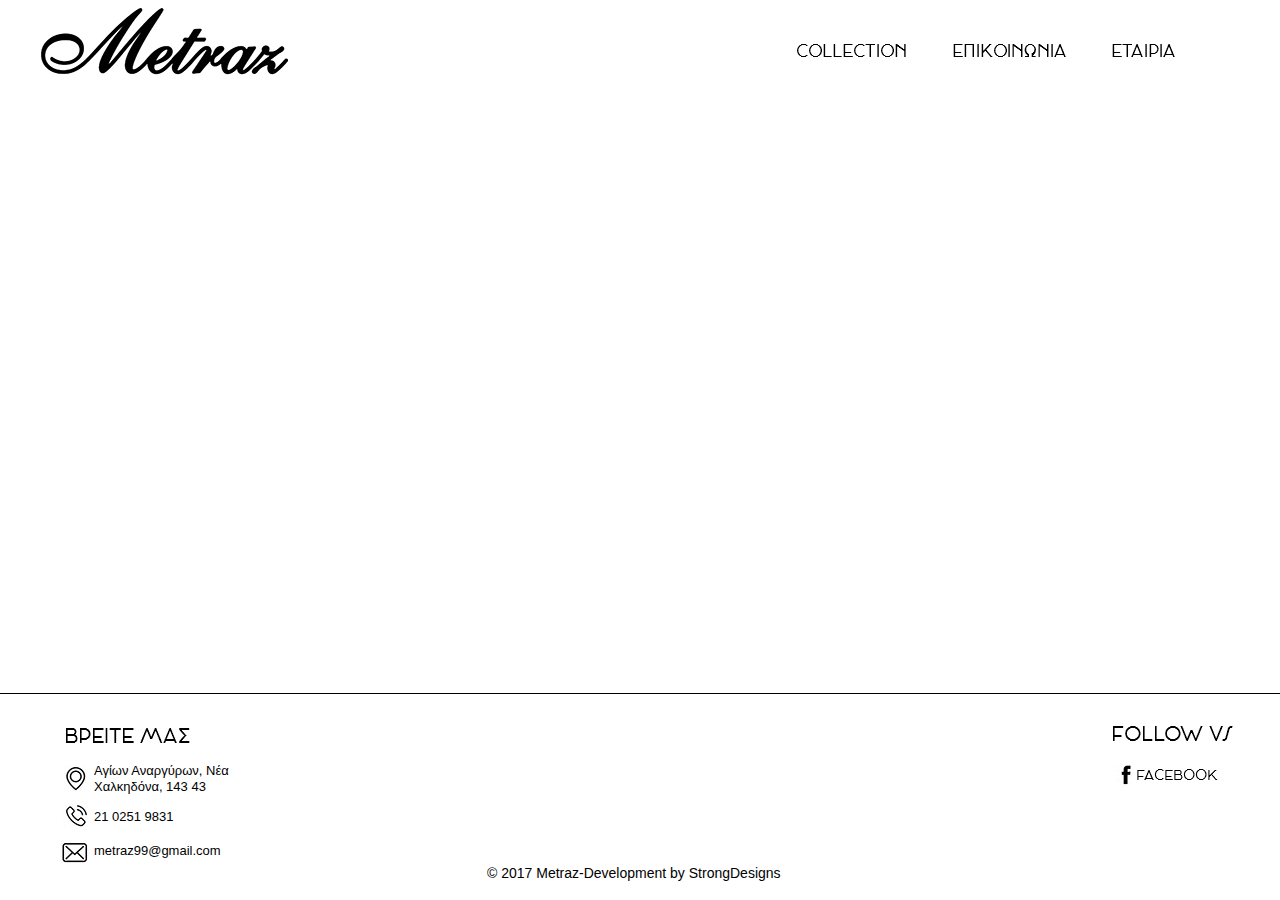
<file: index.html>
<!DOCTYPE html>
<html class="nojs html css_verticalspacer" lang="en-US">
 <head>

  <meta http-equiv="Content-type" content="text/html;charset=UTF-8"/>
  <meta name="generator" content="2017.0.1.363"/>
  
  <script type="text/javascript">
   // Update the 'nojs'/'js' class on the html node
document.documentElement.className = document.documentElement.className.replace(/\bnojs\b/g, 'js');

// Check that all required assets are uploaded and up-to-date
if(typeof Muse == "undefined") window.Muse = {}; window.Muse.assets = {"required":["museutils.js", "museconfig.js", "jquery.watch.js", "require.js", "index.css"], "outOfDate":[]};
</script>
  
  <title>ΑΡΧΙΚΗ | Metraz Fashion</title>
  <!-- CSS -->
  <link rel="stylesheet" type="text/css" href="css/site_global.css?crc=443350757"/>
  <link rel="stylesheet" type="text/css" href="css/master_main.css?crc=4147873749"/>
  <link rel="stylesheet" type="text/css" href="css/index.css?crc=3842622624" id="pagesheet"/>
   </head>
 <body>

  <div class="clearfix" id="page"><!-- column -->
   <div class="position_content" id="page_position_content">
    <div class="clearfix colelem" id="pu373"><!-- group -->
     <div class="browser_width grpelem" id="u373-bw">
      <div id="u373"><!-- simple frame --></div>
     </div>
     <a class="nonblock nontext MuseLinkActive clip_frame grpelem" id="u374" href="index.html"><!-- image --><img class="block" id="u374_img" src="images/logo%20m.png?crc=483810848" alt="" width="250" height="250"/></a>
     <a class="nonblock nontext grpelem" id="u376" href="collection.html"><!-- state-based BG images --><img id="u376_states" alt="COLLECTION" src="images/blank.gif?crc=4208392903"/></a>
     <a class="nonblock nontext grpelem" id="u377" href="%ce%b5%cf%80%ce%b9%ce%ba%ce%bf%ce%b9%ce%bd%cf%89%ce%bd%ce%b9%ce%b1.html"><!-- state-based BG images --><img id="u377_states" alt="ΕΠΙΚΟΙΝΩΝΙΑ" src="images/blank.gif?crc=4208392903"/></a>
     <a class="nonblock nontext grpelem" id="u378" href="%ce%b5%cf%84%ce%b1%ce%b9%cf%81%ce%b9%ce%b1.html"><!-- state-based BG images --><img id="u378_states" alt="ΕΤΑΙΡΙΑ" src="images/blank.gif?crc=4208392903"/></a>
    </div>
    <div class="verticalspacer" data-offset-top="187" data-content-above-spacer="187" data-content-below-spacer="516"></div>
    <div class="browser_width colelem" id="u188-bw">
     <div id="u188"><!-- simple frame --></div>
    </div>
    <div class="clearfix colelem" id="pu143-3"><!-- group -->
     <div class="browser_width grpelem" id="u143-3-bw">
      <div class="clearfix" id="u143-3"><!-- content -->
       <p>&nbsp;</p>
      </div>
     </div>
     <img class="grpelem" id="u146-4" alt="FOLLOW US" width="130" height="24" src="images/u146-4.png?crc=176568147"/><!-- rasterized frame -->
     <a class="nonblock nontext clip_frame grpelem" id="u162" href="https://el-gr.facebook.com/Metraz-571255376272364/"><!-- image --><img class="block" id="u162_img" src="images/facebook.jpg?crc=341024115" alt="" width="20" height="22"/></a>
     <a class="nonblock nontext grpelem" id="u185" href="https://el-gr.facebook.com/Metraz-571255376272364/"><!-- state-based BG images --><img id="u185_states" alt="FACEBOOK" src="images/blank.gif?crc=4208392903"/></a>
     <div class="clearfix grpelem" id="u191-4"><!-- content -->
      <p>© 2017 Metraz-Development by StrongDesigns</p>
     </div>
     <img class="grpelem" id="u199-4" alt="ΒΡΕΙΤΕ ΜΑΣ" width="130" height="24" src="images/u199-4.png?crc=77920214"/><!-- rasterized frame -->
     <div class="clip_frame grpelem" id="u202"><!-- image -->
      <img class="block" id="u202_img" src="images/street.jpg?crc=4068824880" alt="" width="27" height="28"/>
     </div>
     <div class="clearfix grpelem" id="u212-4"><!-- content -->
      <p>Αγίων Αναργύρων, Νέα Χαλκηδόνα, 143 43</p>
     </div>
     <div class="clip_frame grpelem" id="u219"><!-- image -->
      <img class="block" id="u219_img" src="images/tel.jpg?crc=141905217" alt="" width="27" height="27"/>
     </div>
     <div class="clearfix grpelem" id="u229-4"><!-- content -->
      <p>21 0251 9831</p>
     </div>
     <div class="clip_frame clearfix grpelem" id="u232"><!-- image -->
      <img class="position_content" id="u232_img" src="images/message.jpg?crc=432689009" alt="" width="32" height="26"/>
     </div>
     <div class="clearfix grpelem" id="u242-4"><!-- content -->
      <p>metraz99@gmail.com</p>
     </div>
    </div>
   </div>
  </div>
  <div class="preload_images">
   <img class="preload" src="images/u376_states-r.png?crc=3902485434" alt=""/>
   <img class="preload" src="images/u377_states-r.png?crc=385414782" alt=""/>
   <img class="preload" src="images/u378_states-r.png?crc=143638841" alt=""/>
   <img class="preload" src="images/u185_states-r.png?crc=228231358" alt=""/>
  </div>
  <!-- Other scripts -->
  <script type="text/javascript">
   window.Muse.assets.check=function(d){if(!window.Muse.assets.checked){window.Muse.assets.checked=!0;var b={},c=function(a,b){if(window.getComputedStyle){var c=window.getComputedStyle(a,null);return c&&c.getPropertyValue(b)||c&&c[b]||""}if(document.documentElement.currentStyle)return(c=a.currentStyle)&&c[b]||a.style&&a.style[b]||"";return""},a=function(a){if(a.match(/^rgb/))return a=a.replace(/\s+/g,"").match(/([\d\,]+)/gi)[0].split(","),(parseInt(a[0])<<16)+(parseInt(a[1])<<8)+parseInt(a[2]);if(a.match(/^\#/))return parseInt(a.substr(1),
16);return 0},g=function(g){for(var f=document.getElementsByTagName("link"),h=0;h<f.length;h++)if("text/css"==f[h].type){var i=(f[h].href||"").match(/\/?css\/([\w\-]+\.css)\?crc=(\d+)/);if(!i||!i[1]||!i[2])break;b[i[1]]=i[2]}f=document.createElement("div");f.className="version";f.style.cssText="display:none; width:1px; height:1px;";document.getElementsByTagName("body")[0].appendChild(f);for(h=0;h<Muse.assets.required.length;){var i=Muse.assets.required[h],l=i.match(/([\w\-\.]+)\.(\w+)$/),k=l&&l[1]?
l[1]:null,l=l&&l[2]?l[2]:null;switch(l.toLowerCase()){case "css":k=k.replace(/\W/gi,"_").replace(/^([^a-z])/gi,"_$1");f.className+=" "+k;k=a(c(f,"color"));l=a(c(f,"backgroundColor"));k!=0||l!=0?(Muse.assets.required.splice(h,1),"undefined"!=typeof b[i]&&(k!=b[i]>>>24||l!=(b[i]&16777215))&&Muse.assets.outOfDate.push(i)):h++;f.className="version";break;case "js":h++;break;default:throw Error("Unsupported file type: "+l);}}d?d().jquery!="1.8.3"&&Muse.assets.outOfDate.push("jquery-1.8.3.min.js"):Muse.assets.required.push("jquery-1.8.3.min.js");
f.parentNode.removeChild(f);if(Muse.assets.outOfDate.length||Muse.assets.required.length)f="Some files on the server may be missing or incorrect. Clear browser cache and try again. If the problem persists please contact website author.",g&&Muse.assets.outOfDate.length&&(f+="\nOut of date: "+Muse.assets.outOfDate.join(",")),g&&Muse.assets.required.length&&(f+="\nMissing: "+Muse.assets.required.join(",")),alert(f)};location&&location.search&&location.search.match&&location.search.match(/muse_debug/gi)?setTimeout(function(){g(!0)},5E3):g()}};
var muse_init=function(){require.config({baseUrl:""});require(["jquery","museutils","whatinput","jquery.watch"],function(d){var $ = d;$(document).ready(function(){try{
window.Muse.assets.check($);/* body */
Muse.Utils.transformMarkupToFixBrowserProblemsPreInit();/* body */
Muse.Utils.prepHyperlinks(true);/* body */
Muse.Utils.resizeHeight('.browser_width');/* resize height */
Muse.Utils.requestAnimationFrame(function() { $('body').addClass('initialized'); });/* mark body as initialized */
Muse.Utils.fullPage('#page');/* 100% height page */
Muse.Utils.showWidgetsWhenReady();/* body */
Muse.Utils.transformMarkupToFixBrowserProblems();/* body */
}catch(b){if(b&&"function"==typeof b.notify?b.notify():Muse.Assert.fail("Error calling selector function: "+b),false)throw b;}})})};

</script>
  <!-- RequireJS script -->
  <script src="scripts/require.js?crc=4159430777" type="text/javascript" async data-main="scripts/museconfig.js?crc=4179431180" onload="if (requirejs) requirejs.onError = function(requireType, requireModule) { if (requireType && requireType.toString && requireType.toString().indexOf && 0 <= requireType.toString().indexOf('#scripterror')) window.Muse.assets.check(); }" onerror="window.Muse.assets.check();"></script>
   </body>
</html>
</file>
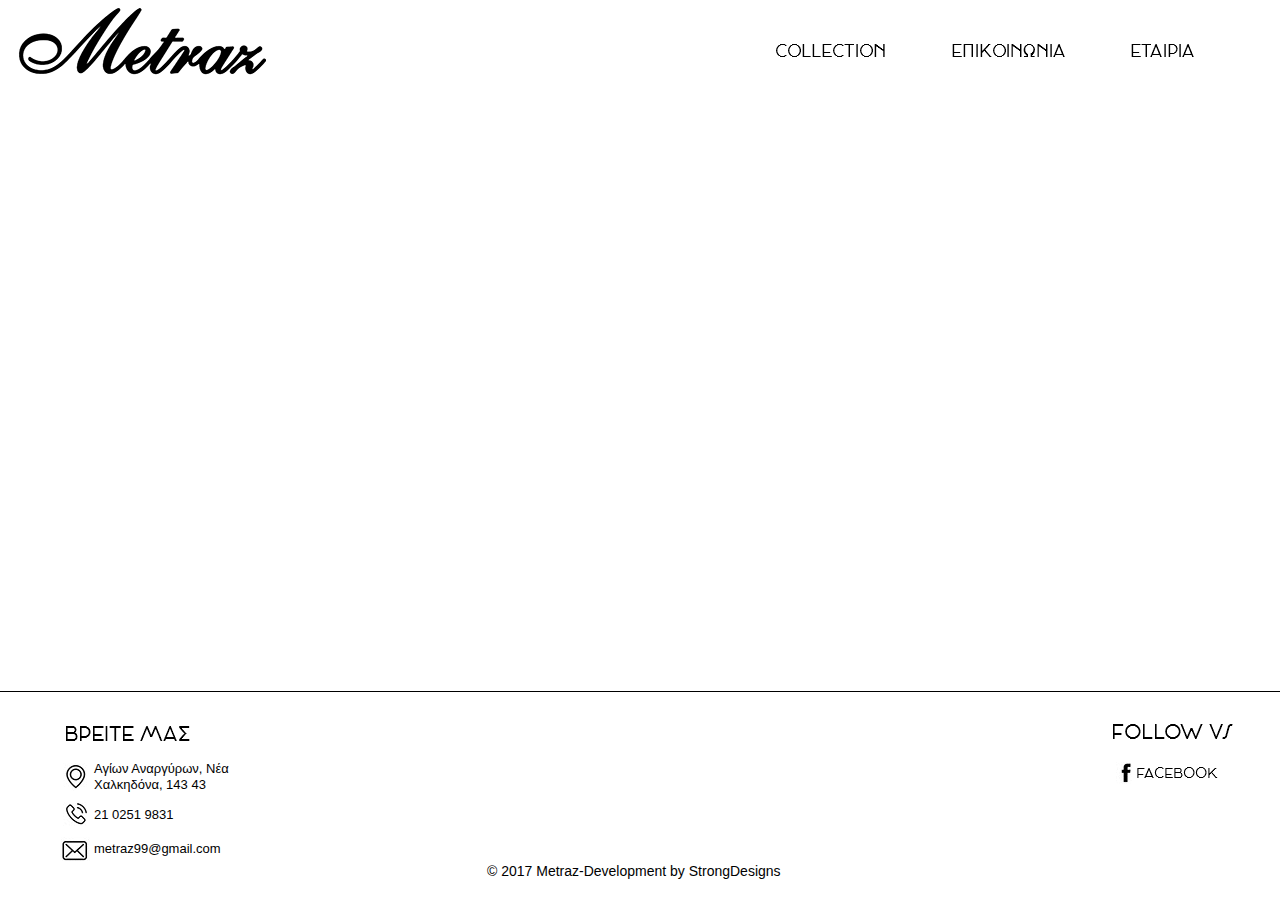
<file: collection.html>
<!DOCTYPE html>
<html class="nojs html css_verticalspacer" lang="en-US">
 <head>

  <meta http-equiv="Content-type" content="text/html;charset=UTF-8"/>
  <meta name="generator" content="2017.0.1.363"/>
  
  <script type="text/javascript">
   // Update the 'nojs'/'js' class on the html node
document.documentElement.className = document.documentElement.className.replace(/\bnojs\b/g, 'js');

// Check that all required assets are uploaded and up-to-date
if(typeof Muse == "undefined") window.Muse = {}; window.Muse.assets = {"required":["museutils.js", "museconfig.js", "jquery.watch.js", "require.js", "collection.css"], "outOfDate":[]};
</script>
  
  <title>COLLECTION | Metraz Fashion</title>
  <!-- CSS -->
  <link rel="stylesheet" type="text/css" href="css/site_global.css?crc=443350757"/>
  <link rel="stylesheet" type="text/css" href="css/master_main.css?crc=4147873749"/>
  <link rel="stylesheet" type="text/css" href="css/master_interior.css?crc=4052704324"/>
  <link rel="stylesheet" type="text/css" href="css/collection.css?crc=385255719" id="pagesheet"/>
   </head>
 <body>

  <div class="clearfix" id="page"><!-- column -->
   <div class="position_content" id="page_position_content">
    <div class="clearfix colelem" id="pu245"><!-- group -->
     <div class="browser_width grpelem" id="u245-bw">
      <div id="u245"><!-- simple frame --></div>
     </div>
     <a class="nonblock nontext clip_frame grpelem" id="u248" href="index.html"><!-- image --><img class="block" id="u248_img" src="images/logo%20m.png?crc=483810848" alt="" width="250" height="250"/></a>
     <a class="nonblock nontext MuseLinkActive grpelem" id="u361" href="collection.html"><!-- state-based BG images --><img id="u361_states" alt="COLLECTION" src="images/blank.gif?crc=4208392903"/></a>
     <a class="nonblock nontext grpelem" id="u364" href="%ce%b5%cf%80%ce%b9%ce%ba%ce%bf%ce%b9%ce%bd%cf%89%ce%bd%ce%b9%ce%b1.html"><!-- state-based BG images --><img id="u364_states" alt="ΕΠΙΚΟΙΝΩΝΙΑ" src="images/blank.gif?crc=4208392903"/></a>
     <a class="nonblock nontext grpelem" id="u370" href="%ce%b5%cf%84%ce%b1%ce%b9%cf%81%ce%b9%ce%b1.html"><!-- state-based BG images --><img id="u370_states" alt="ΕΤΑΙΡΙΑ" src="images/blank.gif?crc=4208392903"/></a>
    </div>
    <div class="verticalspacer" data-offset-top="0" data-content-above-spacer="187" data-content-below-spacer="534"></div>
    <div class="browser_width colelem" id="u188-bw">
     <div id="u188"><!-- simple frame --></div>
    </div>
    <div class="clearfix colelem" id="pu143-3"><!-- group -->
     <div class="browser_width grpelem" id="u143-3-bw">
      <div class="clearfix" id="u143-3"><!-- content -->
       <p>&nbsp;</p>
      </div>
     </div>
     <img class="grpelem" id="u146-4" alt="FOLLOW US" width="130" height="24" src="images/u146-4.png?crc=176568147"/><!-- rasterized frame -->
     <a class="nonblock nontext clip_frame grpelem" id="u162" href="https://el-gr.facebook.com/Metraz-571255376272364/"><!-- image --><img class="block" id="u162_img" src="images/facebook.jpg?crc=341024115" alt="" width="20" height="22"/></a>
     <a class="nonblock nontext grpelem" id="u185" href="https://el-gr.facebook.com/Metraz-571255376272364/"><!-- state-based BG images --><img id="u185_states" alt="FACEBOOK" src="images/blank.gif?crc=4208392903"/></a>
     <div class="clearfix grpelem" id="u191-4"><!-- content -->
      <p>© 2017 Metraz-Development by StrongDesigns</p>
     </div>
     <img class="grpelem" id="u199-4" alt="ΒΡΕΙΤΕ ΜΑΣ" width="130" height="24" src="images/u199-4.png?crc=77920214"/><!-- rasterized frame -->
     <div class="clip_frame grpelem" id="u202"><!-- image -->
      <img class="block" id="u202_img" src="images/street.jpg?crc=4068824880" alt="" width="27" height="28"/>
     </div>
     <div class="clearfix grpelem" id="u212-4"><!-- content -->
      <p>Αγίων Αναργύρων, Νέα Χαλκηδόνα, 143 43</p>
     </div>
     <div class="clip_frame grpelem" id="u219"><!-- image -->
      <img class="block" id="u219_img" src="images/tel.jpg?crc=141905217" alt="" width="27" height="27"/>
     </div>
     <div class="clearfix grpelem" id="u229-4"><!-- content -->
      <p>21 0251 9831</p>
     </div>
     <div class="clip_frame clearfix grpelem" id="u232"><!-- image -->
      <img class="position_content" id="u232_img" src="images/message.jpg?crc=432689009" alt="" width="32" height="26"/>
     </div>
     <div class="clearfix grpelem" id="u242-4"><!-- content -->
      <p>metraz99@gmail.com</p>
     </div>
    </div>
   </div>
  </div>
  <div class="preload_images">
   <img class="preload" src="images/u361_states-r.png?crc=3902485434" alt=""/>
   <img class="preload" src="images/u364_states-r.png?crc=385414782" alt=""/>
   <img class="preload" src="images/u370_states-r.png?crc=143638841" alt=""/>
   <img class="preload" src="images/u185_states-r.png?crc=228231358" alt=""/>
  </div>
  <!-- Other scripts -->
  <script type="text/javascript">
   window.Muse.assets.check=function(d){if(!window.Muse.assets.checked){window.Muse.assets.checked=!0;var b={},c=function(a,b){if(window.getComputedStyle){var c=window.getComputedStyle(a,null);return c&&c.getPropertyValue(b)||c&&c[b]||""}if(document.documentElement.currentStyle)return(c=a.currentStyle)&&c[b]||a.style&&a.style[b]||"";return""},a=function(a){if(a.match(/^rgb/))return a=a.replace(/\s+/g,"").match(/([\d\,]+)/gi)[0].split(","),(parseInt(a[0])<<16)+(parseInt(a[1])<<8)+parseInt(a[2]);if(a.match(/^\#/))return parseInt(a.substr(1),
16);return 0},g=function(g){for(var f=document.getElementsByTagName("link"),h=0;h<f.length;h++)if("text/css"==f[h].type){var i=(f[h].href||"").match(/\/?css\/([\w\-]+\.css)\?crc=(\d+)/);if(!i||!i[1]||!i[2])break;b[i[1]]=i[2]}f=document.createElement("div");f.className="version";f.style.cssText="display:none; width:1px; height:1px;";document.getElementsByTagName("body")[0].appendChild(f);for(h=0;h<Muse.assets.required.length;){var i=Muse.assets.required[h],l=i.match(/([\w\-\.]+)\.(\w+)$/),k=l&&l[1]?
l[1]:null,l=l&&l[2]?l[2]:null;switch(l.toLowerCase()){case "css":k=k.replace(/\W/gi,"_").replace(/^([^a-z])/gi,"_$1");f.className+=" "+k;k=a(c(f,"color"));l=a(c(f,"backgroundColor"));k!=0||l!=0?(Muse.assets.required.splice(h,1),"undefined"!=typeof b[i]&&(k!=b[i]>>>24||l!=(b[i]&16777215))&&Muse.assets.outOfDate.push(i)):h++;f.className="version";break;case "js":h++;break;default:throw Error("Unsupported file type: "+l);}}d?d().jquery!="1.8.3"&&Muse.assets.outOfDate.push("jquery-1.8.3.min.js"):Muse.assets.required.push("jquery-1.8.3.min.js");
f.parentNode.removeChild(f);if(Muse.assets.outOfDate.length||Muse.assets.required.length)f="Some files on the server may be missing or incorrect. Clear browser cache and try again. If the problem persists please contact website author.",g&&Muse.assets.outOfDate.length&&(f+="\nOut of date: "+Muse.assets.outOfDate.join(",")),g&&Muse.assets.required.length&&(f+="\nMissing: "+Muse.assets.required.join(",")),alert(f)};location&&location.search&&location.search.match&&location.search.match(/muse_debug/gi)?setTimeout(function(){g(!0)},5E3):g()}};
var muse_init=function(){require.config({baseUrl:""});require(["jquery","museutils","whatinput","jquery.watch"],function(d){var $ = d;$(document).ready(function(){try{
window.Muse.assets.check($);/* body */
Muse.Utils.transformMarkupToFixBrowserProblemsPreInit();/* body */
Muse.Utils.prepHyperlinks(true);/* body */
Muse.Utils.resizeHeight('.browser_width');/* resize height */
Muse.Utils.requestAnimationFrame(function() { $('body').addClass('initialized'); });/* mark body as initialized */
Muse.Utils.fullPage('#page');/* 100% height page */
Muse.Utils.showWidgetsWhenReady();/* body */
Muse.Utils.transformMarkupToFixBrowserProblems();/* body */
}catch(b){if(b&&"function"==typeof b.notify?b.notify():Muse.Assert.fail("Error calling selector function: "+b),false)throw b;}})})};

</script>
  <!-- RequireJS script -->
  <script src="scripts/require.js?crc=4159430777" type="text/javascript" async data-main="scripts/museconfig.js?crc=4179431180" onload="if (requirejs) requirejs.onError = function(requireType, requireModule) { if (requireType && requireType.toString && requireType.toString().indexOf && 0 <= requireType.toString().indexOf('#scripterror')) window.Muse.assets.check(); }" onerror="window.Muse.assets.check();"></script>
   </body>
</html>
</file>
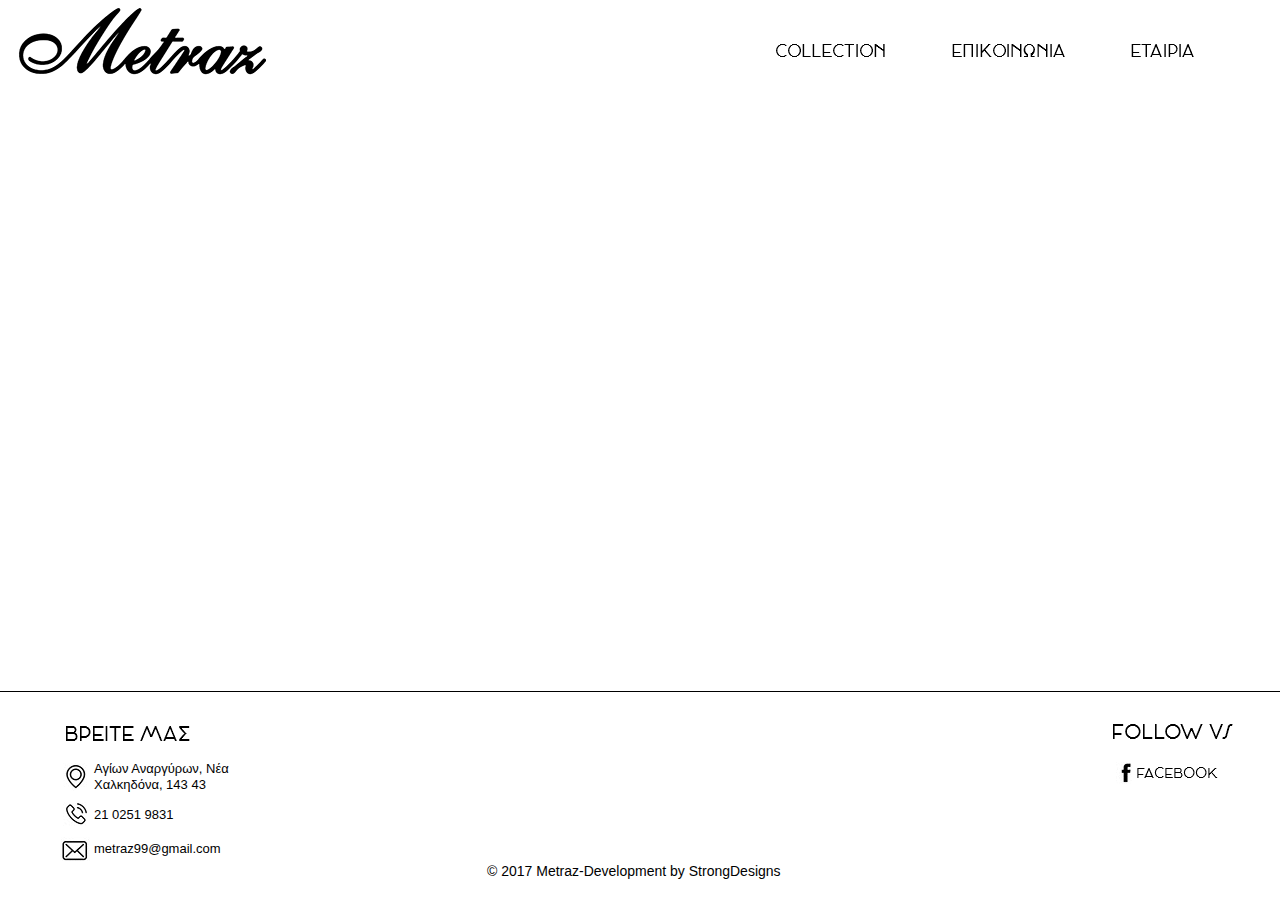
<file: επικοινωνια.html>
<!DOCTYPE html>
<html class="nojs html css_verticalspacer" lang="en-US">
 <head>

  <meta http-equiv="Content-type" content="text/html;charset=UTF-8"/>
  <meta name="generator" content="2017.0.1.363"/>
  
  <script type="text/javascript">
   // Update the 'nojs'/'js' class on the html node
document.documentElement.className = document.documentElement.className.replace(/\bnojs\b/g, 'js');

// Check that all required assets are uploaded and up-to-date
if(typeof Muse == "undefined") window.Muse = {}; window.Muse.assets = {"required":["museutils.js", "museconfig.js", "jquery.watch.js", "require.js", "___________.css"], "outOfDate":[]};
</script>
  
  <title>ΕΠΙΚΟΙΝΩΝΙΑ | Metraz Fashion</title>
  <!-- CSS -->
  <link rel="stylesheet" type="text/css" href="css/site_global.css?crc=443350757"/>
  <link rel="stylesheet" type="text/css" href="css/master_main.css?crc=4147873749"/>
  <link rel="stylesheet" type="text/css" href="css/master_interior.css?crc=4052704324"/>
  <link rel="stylesheet" type="text/css" href="css/___________.css?crc=385255719" id="pagesheet"/>
   </head>
 <body>

  <div class="clearfix" id="page"><!-- column -->
   <div class="position_content" id="page_position_content">
    <div class="clearfix colelem" id="pu245"><!-- group -->
     <div class="browser_width grpelem" id="u245-bw">
      <div id="u245"><!-- simple frame --></div>
     </div>
     <a class="nonblock nontext clip_frame grpelem" id="u248" href="index.html"><!-- image --><img class="block" id="u248_img" src="images/logo%20m.png?crc=483810848" alt="" width="250" height="250"/></a>
     <a class="nonblock nontext grpelem" id="u361" href="collection.html"><!-- state-based BG images --><img id="u361_states" alt="COLLECTION" src="images/blank.gif?crc=4208392903"/></a>
     <a class="nonblock nontext MuseLinkActive grpelem" id="u364" href="%ce%b5%cf%80%ce%b9%ce%ba%ce%bf%ce%b9%ce%bd%cf%89%ce%bd%ce%b9%ce%b1.html"><!-- state-based BG images --><img id="u364_states" alt="ΕΠΙΚΟΙΝΩΝΙΑ" src="images/blank.gif?crc=4208392903"/></a>
     <a class="nonblock nontext grpelem" id="u370" href="%ce%b5%cf%84%ce%b1%ce%b9%cf%81%ce%b9%ce%b1.html"><!-- state-based BG images --><img id="u370_states" alt="ΕΤΑΙΡΙΑ" src="images/blank.gif?crc=4208392903"/></a>
    </div>
    <div class="verticalspacer" data-offset-top="0" data-content-above-spacer="187" data-content-below-spacer="534"></div>
    <div class="browser_width colelem" id="u188-bw">
     <div id="u188"><!-- simple frame --></div>
    </div>
    <div class="clearfix colelem" id="pu143-3"><!-- group -->
     <div class="browser_width grpelem" id="u143-3-bw">
      <div class="clearfix" id="u143-3"><!-- content -->
       <p>&nbsp;</p>
      </div>
     </div>
     <img class="grpelem" id="u146-4" alt="FOLLOW US" width="130" height="24" src="images/u146-4.png?crc=176568147"/><!-- rasterized frame -->
     <a class="nonblock nontext clip_frame grpelem" id="u162" href="https://el-gr.facebook.com/Metraz-571255376272364/"><!-- image --><img class="block" id="u162_img" src="images/facebook.jpg?crc=341024115" alt="" width="20" height="22"/></a>
     <a class="nonblock nontext grpelem" id="u185" href="https://el-gr.facebook.com/Metraz-571255376272364/"><!-- state-based BG images --><img id="u185_states" alt="FACEBOOK" src="images/blank.gif?crc=4208392903"/></a>
     <div class="clearfix grpelem" id="u191-4"><!-- content -->
      <p>© 2017 Metraz-Development by StrongDesigns</p>
     </div>
     <img class="grpelem" id="u199-4" alt="ΒΡΕΙΤΕ ΜΑΣ" width="130" height="24" src="images/u199-4.png?crc=77920214"/><!-- rasterized frame -->
     <div class="clip_frame grpelem" id="u202"><!-- image -->
      <img class="block" id="u202_img" src="images/street.jpg?crc=4068824880" alt="" width="27" height="28"/>
     </div>
     <div class="clearfix grpelem" id="u212-4"><!-- content -->
      <p>Αγίων Αναργύρων, Νέα Χαλκηδόνα, 143 43</p>
     </div>
     <div class="clip_frame grpelem" id="u219"><!-- image -->
      <img class="block" id="u219_img" src="images/tel.jpg?crc=141905217" alt="" width="27" height="27"/>
     </div>
     <div class="clearfix grpelem" id="u229-4"><!-- content -->
      <p>21 0251 9831</p>
     </div>
     <div class="clip_frame clearfix grpelem" id="u232"><!-- image -->
      <img class="position_content" id="u232_img" src="images/message.jpg?crc=432689009" alt="" width="32" height="26"/>
     </div>
     <div class="clearfix grpelem" id="u242-4"><!-- content -->
      <p>metraz99@gmail.com</p>
     </div>
    </div>
   </div>
  </div>
  <div class="preload_images">
   <img class="preload" src="images/u361_states-r.png?crc=3902485434" alt=""/>
   <img class="preload" src="images/u364_states-r.png?crc=385414782" alt=""/>
   <img class="preload" src="images/u370_states-r.png?crc=143638841" alt=""/>
   <img class="preload" src="images/u185_states-r.png?crc=228231358" alt=""/>
  </div>
  <!-- Other scripts -->
  <script type="text/javascript">
   window.Muse.assets.check=function(d){if(!window.Muse.assets.checked){window.Muse.assets.checked=!0;var b={},c=function(a,b){if(window.getComputedStyle){var c=window.getComputedStyle(a,null);return c&&c.getPropertyValue(b)||c&&c[b]||""}if(document.documentElement.currentStyle)return(c=a.currentStyle)&&c[b]||a.style&&a.style[b]||"";return""},a=function(a){if(a.match(/^rgb/))return a=a.replace(/\s+/g,"").match(/([\d\,]+)/gi)[0].split(","),(parseInt(a[0])<<16)+(parseInt(a[1])<<8)+parseInt(a[2]);if(a.match(/^\#/))return parseInt(a.substr(1),
16);return 0},g=function(g){for(var f=document.getElementsByTagName("link"),h=0;h<f.length;h++)if("text/css"==f[h].type){var i=(f[h].href||"").match(/\/?css\/([\w\-]+\.css)\?crc=(\d+)/);if(!i||!i[1]||!i[2])break;b[i[1]]=i[2]}f=document.createElement("div");f.className="version";f.style.cssText="display:none; width:1px; height:1px;";document.getElementsByTagName("body")[0].appendChild(f);for(h=0;h<Muse.assets.required.length;){var i=Muse.assets.required[h],l=i.match(/([\w\-\.]+)\.(\w+)$/),k=l&&l[1]?
l[1]:null,l=l&&l[2]?l[2]:null;switch(l.toLowerCase()){case "css":k=k.replace(/\W/gi,"_").replace(/^([^a-z])/gi,"_$1");f.className+=" "+k;k=a(c(f,"color"));l=a(c(f,"backgroundColor"));k!=0||l!=0?(Muse.assets.required.splice(h,1),"undefined"!=typeof b[i]&&(k!=b[i]>>>24||l!=(b[i]&16777215))&&Muse.assets.outOfDate.push(i)):h++;f.className="version";break;case "js":h++;break;default:throw Error("Unsupported file type: "+l);}}d?d().jquery!="1.8.3"&&Muse.assets.outOfDate.push("jquery-1.8.3.min.js"):Muse.assets.required.push("jquery-1.8.3.min.js");
f.parentNode.removeChild(f);if(Muse.assets.outOfDate.length||Muse.assets.required.length)f="Some files on the server may be missing or incorrect. Clear browser cache and try again. If the problem persists please contact website author.",g&&Muse.assets.outOfDate.length&&(f+="\nOut of date: "+Muse.assets.outOfDate.join(",")),g&&Muse.assets.required.length&&(f+="\nMissing: "+Muse.assets.required.join(",")),alert(f)};location&&location.search&&location.search.match&&location.search.match(/muse_debug/gi)?setTimeout(function(){g(!0)},5E3):g()}};
var muse_init=function(){require.config({baseUrl:""});require(["jquery","museutils","whatinput","jquery.watch"],function(d){var $ = d;$(document).ready(function(){try{
window.Muse.assets.check($);/* body */
Muse.Utils.transformMarkupToFixBrowserProblemsPreInit();/* body */
Muse.Utils.prepHyperlinks(true);/* body */
Muse.Utils.resizeHeight('.browser_width');/* resize height */
Muse.Utils.requestAnimationFrame(function() { $('body').addClass('initialized'); });/* mark body as initialized */
Muse.Utils.fullPage('#page');/* 100% height page */
Muse.Utils.showWidgetsWhenReady();/* body */
Muse.Utils.transformMarkupToFixBrowserProblems();/* body */
}catch(b){if(b&&"function"==typeof b.notify?b.notify():Muse.Assert.fail("Error calling selector function: "+b),false)throw b;}})})};

</script>
  <!-- RequireJS script -->
  <script src="scripts/require.js?crc=4159430777" type="text/javascript" async data-main="scripts/museconfig.js?crc=4179431180" onload="if (requirejs) requirejs.onError = function(requireType, requireModule) { if (requireType && requireType.toString && requireType.toString().indexOf && 0 <= requireType.toString().indexOf('#scripterror')) window.Muse.assets.check(); }" onerror="window.Muse.assets.check();"></script>
   </body>
</html>
</file>
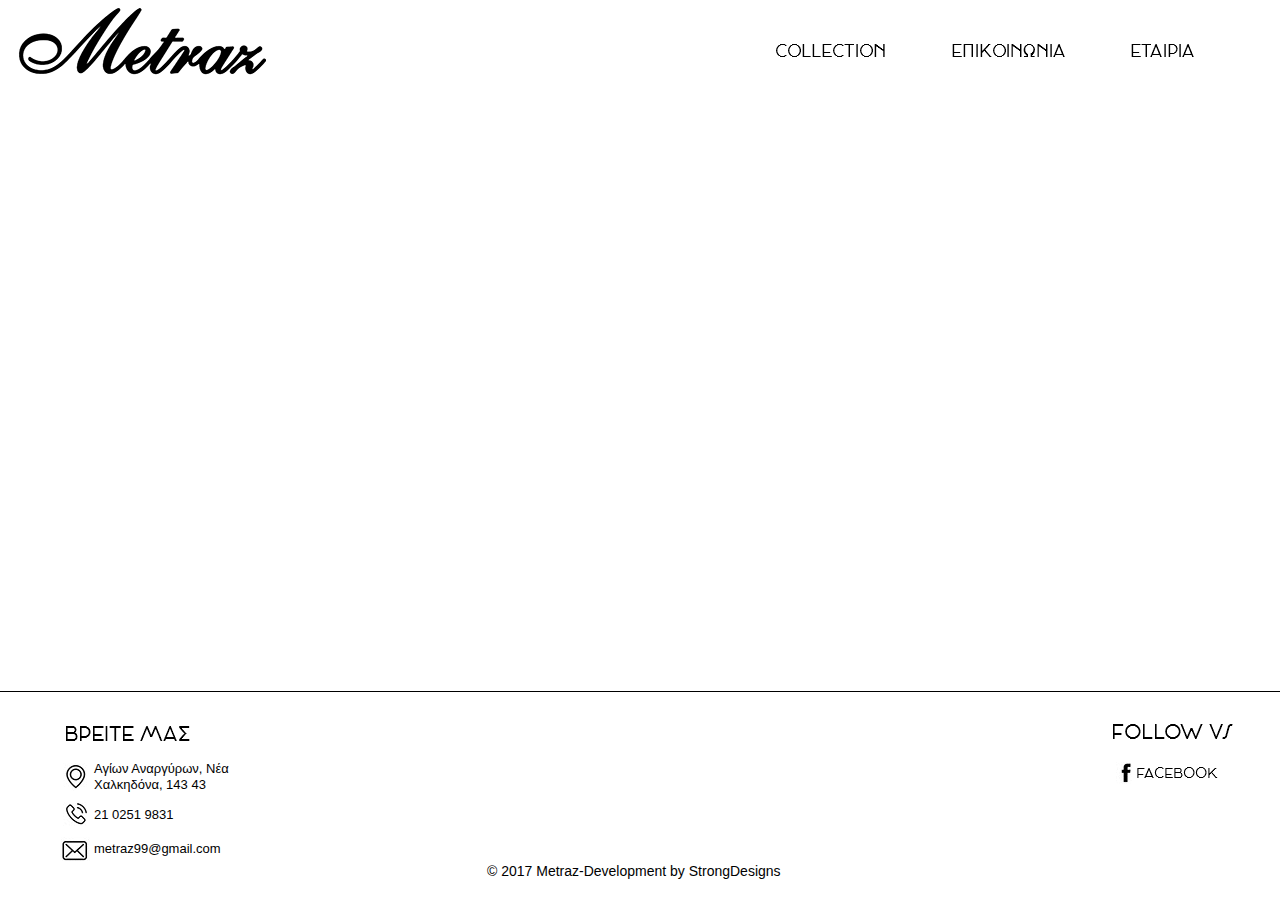
<file: εταιρια.html>
<!DOCTYPE html>
<html class="nojs html css_verticalspacer" lang="en-US">
 <head>

  <meta http-equiv="Content-type" content="text/html;charset=UTF-8"/>
  <meta name="generator" content="2017.0.1.363"/>
  
  <script type="text/javascript">
   // Update the 'nojs'/'js' class on the html node
document.documentElement.className = document.documentElement.className.replace(/\bnojs\b/g, 'js');

// Check that all required assets are uploaded and up-to-date
if(typeof Muse == "undefined") window.Muse = {}; window.Muse.assets = {"required":["museutils.js", "museconfig.js", "jquery.watch.js", "require.js", "_______.css"], "outOfDate":[]};
</script>
  
  <title>ΕΤΑΙΡΙΑ | Metraz Fashion</title>
  <!-- CSS -->
  <link rel="stylesheet" type="text/css" href="css/site_global.css?crc=443350757"/>
  <link rel="stylesheet" type="text/css" href="css/master_main.css?crc=4147873749"/>
  <link rel="stylesheet" type="text/css" href="css/master_interior.css?crc=4052704324"/>
  <link rel="stylesheet" type="text/css" href="css/_______.css?crc=385255719" id="pagesheet"/>
   </head>
 <body>

  <div class="clearfix" id="page"><!-- column -->
   <div class="position_content" id="page_position_content">
    <div class="clearfix colelem" id="pu245"><!-- group -->
     <div class="browser_width grpelem" id="u245-bw">
      <div id="u245"><!-- simple frame --></div>
     </div>
     <a class="nonblock nontext clip_frame grpelem" id="u248" href="index.html"><!-- image --><img class="block" id="u248_img" src="images/logo%20m.png?crc=483810848" alt="" width="250" height="250"/></a>
     <a class="nonblock nontext grpelem" id="u361" href="collection.html"><!-- state-based BG images --><img id="u361_states" alt="COLLECTION" src="images/blank.gif?crc=4208392903"/></a>
     <a class="nonblock nontext grpelem" id="u364" href="%ce%b5%cf%80%ce%b9%ce%ba%ce%bf%ce%b9%ce%bd%cf%89%ce%bd%ce%b9%ce%b1.html"><!-- state-based BG images --><img id="u364_states" alt="ΕΠΙΚΟΙΝΩΝΙΑ" src="images/blank.gif?crc=4208392903"/></a>
     <a class="nonblock nontext MuseLinkActive grpelem" id="u370" href="%ce%b5%cf%84%ce%b1%ce%b9%cf%81%ce%b9%ce%b1.html"><!-- state-based BG images --><img id="u370_states" alt="ΕΤΑΙΡΙΑ" src="images/blank.gif?crc=4208392903"/></a>
    </div>
    <div class="verticalspacer" data-offset-top="0" data-content-above-spacer="187" data-content-below-spacer="534"></div>
    <div class="browser_width colelem" id="u188-bw">
     <div id="u188"><!-- simple frame --></div>
    </div>
    <div class="clearfix colelem" id="pu143-3"><!-- group -->
     <div class="browser_width grpelem" id="u143-3-bw">
      <div class="clearfix" id="u143-3"><!-- content -->
       <p>&nbsp;</p>
      </div>
     </div>
     <img class="grpelem" id="u146-4" alt="FOLLOW US" width="130" height="24" src="images/u146-4.png?crc=176568147"/><!-- rasterized frame -->
     <a class="nonblock nontext clip_frame grpelem" id="u162" href="https://el-gr.facebook.com/Metraz-571255376272364/"><!-- image --><img class="block" id="u162_img" src="images/facebook.jpg?crc=341024115" alt="" width="20" height="22"/></a>
     <a class="nonblock nontext grpelem" id="u185" href="https://el-gr.facebook.com/Metraz-571255376272364/"><!-- state-based BG images --><img id="u185_states" alt="FACEBOOK" src="images/blank.gif?crc=4208392903"/></a>
     <div class="clearfix grpelem" id="u191-4"><!-- content -->
      <p>© 2017 Metraz-Development by StrongDesigns</p>
     </div>
     <img class="grpelem" id="u199-4" alt="ΒΡΕΙΤΕ ΜΑΣ" width="130" height="24" src="images/u199-4.png?crc=77920214"/><!-- rasterized frame -->
     <div class="clip_frame grpelem" id="u202"><!-- image -->
      <img class="block" id="u202_img" src="images/street.jpg?crc=4068824880" alt="" width="27" height="28"/>
     </div>
     <div class="clearfix grpelem" id="u212-4"><!-- content -->
      <p>Αγίων Αναργύρων, Νέα Χαλκηδόνα, 143 43</p>
     </div>
     <div class="clip_frame grpelem" id="u219"><!-- image -->
      <img class="block" id="u219_img" src="images/tel.jpg?crc=141905217" alt="" width="27" height="27"/>
     </div>
     <div class="clearfix grpelem" id="u229-4"><!-- content -->
      <p>21 0251 9831</p>
     </div>
     <div class="clip_frame clearfix grpelem" id="u232"><!-- image -->
      <img class="position_content" id="u232_img" src="images/message.jpg?crc=432689009" alt="" width="32" height="26"/>
     </div>
     <div class="clearfix grpelem" id="u242-4"><!-- content -->
      <p>metraz99@gmail.com</p>
     </div>
    </div>
   </div>
  </div>
  <div class="preload_images">
   <img class="preload" src="images/u361_states-r.png?crc=3902485434" alt=""/>
   <img class="preload" src="images/u364_states-r.png?crc=385414782" alt=""/>
   <img class="preload" src="images/u370_states-r.png?crc=143638841" alt=""/>
   <img class="preload" src="images/u185_states-r.png?crc=228231358" alt=""/>
  </div>
  <!-- Other scripts -->
  <script type="text/javascript">
   window.Muse.assets.check=function(d){if(!window.Muse.assets.checked){window.Muse.assets.checked=!0;var b={},c=function(a,b){if(window.getComputedStyle){var c=window.getComputedStyle(a,null);return c&&c.getPropertyValue(b)||c&&c[b]||""}if(document.documentElement.currentStyle)return(c=a.currentStyle)&&c[b]||a.style&&a.style[b]||"";return""},a=function(a){if(a.match(/^rgb/))return a=a.replace(/\s+/g,"").match(/([\d\,]+)/gi)[0].split(","),(parseInt(a[0])<<16)+(parseInt(a[1])<<8)+parseInt(a[2]);if(a.match(/^\#/))return parseInt(a.substr(1),
16);return 0},g=function(g){for(var f=document.getElementsByTagName("link"),h=0;h<f.length;h++)if("text/css"==f[h].type){var i=(f[h].href||"").match(/\/?css\/([\w\-]+\.css)\?crc=(\d+)/);if(!i||!i[1]||!i[2])break;b[i[1]]=i[2]}f=document.createElement("div");f.className="version";f.style.cssText="display:none; width:1px; height:1px;";document.getElementsByTagName("body")[0].appendChild(f);for(h=0;h<Muse.assets.required.length;){var i=Muse.assets.required[h],l=i.match(/([\w\-\.]+)\.(\w+)$/),k=l&&l[1]?
l[1]:null,l=l&&l[2]?l[2]:null;switch(l.toLowerCase()){case "css":k=k.replace(/\W/gi,"_").replace(/^([^a-z])/gi,"_$1");f.className+=" "+k;k=a(c(f,"color"));l=a(c(f,"backgroundColor"));k!=0||l!=0?(Muse.assets.required.splice(h,1),"undefined"!=typeof b[i]&&(k!=b[i]>>>24||l!=(b[i]&16777215))&&Muse.assets.outOfDate.push(i)):h++;f.className="version";break;case "js":h++;break;default:throw Error("Unsupported file type: "+l);}}d?d().jquery!="1.8.3"&&Muse.assets.outOfDate.push("jquery-1.8.3.min.js"):Muse.assets.required.push("jquery-1.8.3.min.js");
f.parentNode.removeChild(f);if(Muse.assets.outOfDate.length||Muse.assets.required.length)f="Some files on the server may be missing or incorrect. Clear browser cache and try again. If the problem persists please contact website author.",g&&Muse.assets.outOfDate.length&&(f+="\nOut of date: "+Muse.assets.outOfDate.join(",")),g&&Muse.assets.required.length&&(f+="\nMissing: "+Muse.assets.required.join(",")),alert(f)};location&&location.search&&location.search.match&&location.search.match(/muse_debug/gi)?setTimeout(function(){g(!0)},5E3):g()}};
var muse_init=function(){require.config({baseUrl:""});require(["jquery","museutils","whatinput","jquery.watch"],function(d){var $ = d;$(document).ready(function(){try{
window.Muse.assets.check($);/* body */
Muse.Utils.transformMarkupToFixBrowserProblemsPreInit();/* body */
Muse.Utils.prepHyperlinks(true);/* body */
Muse.Utils.resizeHeight('.browser_width');/* resize height */
Muse.Utils.requestAnimationFrame(function() { $('body').addClass('initialized'); });/* mark body as initialized */
Muse.Utils.fullPage('#page');/* 100% height page */
Muse.Utils.showWidgetsWhenReady();/* body */
Muse.Utils.transformMarkupToFixBrowserProblems();/* body */
}catch(b){if(b&&"function"==typeof b.notify?b.notify():Muse.Assert.fail("Error calling selector function: "+b),false)throw b;}})})};

</script>
  <!-- RequireJS script -->
  <script src="scripts/require.js?crc=4159430777" type="text/javascript" async data-main="scripts/museconfig.js?crc=4179431180" onload="if (requirejs) requirejs.onError = function(requireType, requireModule) { if (requireType && requireType.toString && requireType.toString().indexOf && 0 <= requireType.toString().indexOf('#scripterror')) window.Muse.assets.check(); }" onerror="window.Muse.assets.check();"></script>
   </body>
</html>
</file>
<file: css/site_global.css>
html{min-height:100%;min-width:100%;-ms-text-size-adjust:none;}body,div,dl,dt,dd,ul,ol,li,nav,h1,h2,h3,h4,h5,h6,pre,code,form,fieldset,legend,input,button,textarea,p,blockquote,th,td,a{margin:0px;padding:0px;border-width:0px;border-style:solid;border-color:transparent;-webkit-transform-origin:left top;-ms-transform-origin:left top;-o-transform-origin:left top;transform-origin:left top;background-repeat:no-repeat;}button.submit-btn{-moz-box-sizing:content-box;-webkit-box-sizing:content-box;box-sizing:content-box;}.transition{-webkit-transition-property:background-image,background-position,background-color,border-color,border-radius,color,font-size,font-style,font-weight,letter-spacing,line-height,text-align,box-shadow,text-shadow,opacity;transition-property:background-image,background-position,background-color,border-color,border-radius,color,font-size,font-style,font-weight,letter-spacing,line-height,text-align,box-shadow,text-shadow,opacity;}.transition *{-webkit-transition:inherit;transition:inherit;}table{border-collapse:collapse;border-spacing:0px;}fieldset,img{border:0px;border-style:solid;-webkit-transform-origin:left top;-ms-transform-origin:left top;-o-transform-origin:left top;transform-origin:left top;}address,caption,cite,code,dfn,em,strong,th,var,optgroup{font-style:inherit;font-weight:inherit;}del,ins{text-decoration:none;}li{list-style:none;}caption,th{text-align:left;}h1,h2,h3,h4,h5,h6{font-size:100%;font-weight:inherit;}input,button,textarea,select,optgroup,option{font-family:inherit;font-size:inherit;font-style:inherit;font-weight:inherit;}.form-grp input,.form-grp textarea{-webkit-appearance:none;-webkit-border-radius:0;}body{font-family:Arial, Helvetica Neue, Helvetica, sans-serif;text-align:left;font-size:14px;line-height:17px;word-wrap:break-word;text-rendering:optimizeLegibility;-moz-font-feature-settings:'liga';-ms-font-feature-settings:'liga';-webkit-font-feature-settings:'liga';font-feature-settings:'liga';}a:link{color:#0000FF;text-decoration:underline;}a:visited{color:#800080;text-decoration:underline;}a:hover{color:#0000FF;text-decoration:underline;}a:active{color:#EE0000;text-decoration:underline;}a.nontext{color:black;text-decoration:none;font-style:normal;font-weight:normal;}.normal_text{color:#000000;direction:ltr;font-family:Arial, Helvetica Neue, Helvetica, sans-serif;font-size:14px;font-style:normal;font-weight:normal;letter-spacing:0px;line-height:17px;text-align:left;text-decoration:none;text-indent:0px;text-transform:none;vertical-align:0px;padding:0px;}.list0 li:before{position:absolute;right:100%;letter-spacing:0px;text-decoration:none;font-weight:normal;font-style:normal;}.rtl-list li:before{right:auto;left:100%;}.nls-None > li:before,.nls-None .list3 > li:before,.nls-None .list6 > li:before{margin-right:6px;content:'•';}.nls-None .list1 > li:before,.nls-None .list4 > li:before,.nls-None .list7 > li:before{margin-right:6px;content:'○';}.nls-None,.nls-None .list1,.nls-None .list2,.nls-None .list3,.nls-None .list4,.nls-None .list5,.nls-None .list6,.nls-None .list7,.nls-None .list8{padding-left:34px;}.nls-None.rtl-list,.nls-None .list1.rtl-list,.nls-None .list2.rtl-list,.nls-None .list3.rtl-list,.nls-None .list4.rtl-list,.nls-None .list5.rtl-list,.nls-None .list6.rtl-list,.nls-None .list7.rtl-list,.nls-None .list8.rtl-list{padding-left:0px;padding-right:34px;}.nls-None .list2 > li:before,.nls-None .list5 > li:before,.nls-None .list8 > li:before{margin-right:6px;content:'-';}.nls-None.rtl-list > li:before,.nls-None .list1.rtl-list > li:before,.nls-None .list2.rtl-list > li:before,.nls-None .list3.rtl-list > li:before,.nls-None .list4.rtl-list > li:before,.nls-None .list5.rtl-list > li:before,.nls-None .list6.rtl-list > li:before,.nls-None .list7.rtl-list > li:before,.nls-None .list8.rtl-list > li:before{margin-right:0px;margin-left:6px;}.TabbedPanelsTab{white-space:nowrap;}.MenuBar .MenuBarView,.MenuBar .SubMenuView{display:block;list-style:none;}.MenuBar .SubMenu{display:none;position:absolute;}.NoWrap{white-space:nowrap;word-wrap:normal;}.rootelem{margin-left:auto;margin-right:auto;}.colelem{display:inline;float:left;clear:both;}.clearfix:after{content:"\0020";visibility:hidden;display:block;height:0px;clear:both;}*:first-child+html .clearfix{zoom:1;}.clip_frame{overflow:hidden;}.popup_anchor{position:relative;width:0px;height:0px;}.popup_element{z-index:100000;}.svg{display:block;vertical-align:top;}span.wrap{content:'';clear:left;display:block;}span.actAsInlineDiv{display:inline-block;}.position_content,.excludeFromNormalFlow{float:left;}.preload_images{position:absolute;overflow:hidden;left:-9999px;top:-9999px;height:1px;width:1px;}.preload{height:1px;width:1px;}.animateStates{-webkit-transition:0.3s ease-in-out;-moz-transition:0.3s ease-in-out;-o-transition:0.3s ease-in-out;transition:0.3s ease-in-out;}[data-whatinput="mouse"] *:focus,[data-whatinput="touch"] *:focus,input:focus,textarea:focus{outline:none;}textarea{resize:none;overflow:auto;}.fld-prompt{pointer-events:none;}.wrapped-input{position:absolute;top:0px;left:0px;background:transparent;border:none;}.submit-btn{z-index:50000;cursor:pointer;}.anchor_item{width:22px;height:18px;}.MenuBar .SubMenuVisible,.MenuBarVertical .SubMenuVisible,.MenuBar .SubMenu .SubMenuVisible,.popup_element.Active,span.actAsPara,.actAsDiv,a.nonblock.nontext,img.block{display:block;}.widget_invisible,.js .invi,.js .mse_pre_init{visibility:hidden;}.ose_ei{visibility:hidden;z-index:0;}.no_vert_scroll{overflow-y:hidden;}.always_vert_scroll{overflow-y:scroll;}.always_horz_scroll{overflow-x:scroll;}.fullscreen{overflow:hidden;left:0px;top:0px;position:fixed;height:100%;width:100%;-moz-box-sizing:border-box;-webkit-box-sizing:border-box;-ms-box-sizing:border-box;box-sizing:border-box;}.fullwidth{position:absolute;}.borderbox{-moz-box-sizing:border-box;-webkit-box-sizing:border-box;-ms-box-sizing:border-box;box-sizing:border-box;}.scroll_wrapper{position:absolute;overflow:auto;left:0px;right:0px;top:0px;bottom:0px;padding-top:0px;padding-bottom:0px;margin-top:0px;margin-bottom:0px;}.browser_width > *{position:absolute;left:0px;right:0px;}.grpelem,.accordion_wrapper{display:inline;float:left;}.fld-checkbox input[type=checkbox],.fld-radiobutton input[type=radio]{position:absolute;overflow:hidden;clip:rect(0px, 0px, 0px, 0px);height:1px;width:1px;margin:-1px;padding:0px;border:0px;}.fld-checkbox input[type=checkbox] + label,.fld-radiobutton input[type=radio] + label{display:inline-block;background-repeat:no-repeat;cursor:pointer;float:left;width:100%;height:100%;}.pointer_cursor,.fld-recaptcha-mode,.fld-recaptcha-refresh,.fld-recaptcha-help{cursor:pointer;}p,h1,h2,h3,h4,h5,h6,ol,ul,span.actAsPara{max-height:1000000px;}.superscript{vertical-align:super;font-size:66%;line-height:0px;}.subscript{vertical-align:sub;font-size:66%;line-height:0px;}.horizontalSlideShow{-ms-touch-action:pan-y;touch-action:pan-y;}.verticalSlideShow{-ms-touch-action:pan-x;touch-action:pan-x;}.colelem100,.verticalspacer{clear:both;}.list0 li,.MenuBar .MenuItemContainer,.SlideShowContentPanel .fullscreen img,.css_verticalspacer .verticalspacer{position:relative;}.popup_element.Inactive,.js .disn,.js .an_invi,.hidden,.breakpoint{display:none;}#muse_css_mq{position:absolute;display:none;background-color:#FFFFFE;}.fluid_height_spacer{width:0.01px;}.muse_check_css{display:none;position:fixed;}@media screen and (-webkit-min-device-pixel-ratio:0){body{text-rendering:auto;}}
</file>
<file: css/master_main.css>
#u188{border-style:solid;border-color:#000000;background-color:transparent;border-width:0px 0px 1px;}#u185{vertical-align:top;}#u185_states{float:left;background:transparent url("../images/u185_states.png?crc=4257310361") no-repeat 0px 0px;}#u185:hover #u185_states{background:transparent url("../images/u185_states-r.png?crc=228231358") no-repeat 0px 0px;}#u146-4,#u199-4{display:block;vertical-align:top;}#u143-3,#u162,#u191-4,#u202,#u219,#u232{background-color:transparent;}#u212-4,#u229-4,#u242-4{background-color:transparent;font-size:13px;line-height:16px;font-family:Geneva, Verdana, Lucida Sans, Lucida Sans Unicode, sans-serif;}
</file>
<file: css/index.css>
.version.index{color:#0000E5;background-color:#09C4A0;}#page{z-index:1;width:960px;min-height:703px;background-image:none;border-width:0px;border-color:#000000;background-color:transparent;margin-left:auto;margin-right:auto;}#page_position_content{margin-top:-63px;width:0.01px;}#pu373{z-index:41;width:0.01px;margin-left:-122px;}#u373{z-index:41;height:91px;border-width:0px;border-color:transparent;background-color:#FFFFFF;}.js body{visibility:hidden;}.js body.initialized{visibility:visible;}#u373-bw{z-index:41;margin-top:63px;height:91px;}#u374{z-index:42;width:250px;background-color:transparent;position:relative;margin-right:-10000px;}#u376{z-index:45;width:111px;vertical-align:top;position:relative;margin-right:-10000px;margin-top:106px;left:758px;}#u376_states{float:left;width:111px;height:22px;background:transparent url("../images/u376_states.png?crc=3762807274") no-repeat 0px 0px;}#u376:hover #u376_states{background:transparent url("../images/u376_states-r.png?crc=3902485434") no-repeat 0px 0px;}#u377{z-index:48;width:115px;vertical-align:top;position:relative;margin-right:-10000px;margin-top:106px;left:914px;}#u377_states{float:left;width:115px;height:22px;background:transparent url("../images/u377_states.png?crc=3888740632") no-repeat 0px 0px;}#u377:hover #u377_states{background:transparent url("../images/u377_states-r.png?crc=385414782") no-repeat 0px 0px;}#u378{z-index:51;width:66px;vertical-align:top;position:relative;margin-right:-10000px;margin-top:106px;left:1073px;}#u378_states{float:left;width:66px;height:22px;background:transparent url("../images/u378_states.png?crc=3831156465") no-repeat 0px 0px;}#u378:hover #u378_states{background:transparent url("../images/u378_states-r.png?crc=143638841") no-repeat 0px 0px;}.css_verticalspacer .verticalspacer{height:calc(100vh - 703px);}#u188{z-index:14;height:1px;}#u188-bw{z-index:14;margin-top:308px;height:1px;}#pu143-3{z-index:2;width:0.01px;margin-left:-100px;margin-top:-2px;}#u143-3,#u143-3-bw{z-index:2;min-height:208px;}#u146-4{z-index:5;position:relative;margin-right:-10000px;margin-top:32px;left:1051px;}#u162{z-index:9;width:20px;position:relative;margin-right:-10000px;margin-top:72px;left:1056px;}#u185{z-index:12;width:82px;position:relative;margin-right:-10000px;margin-top:76px;left:1076px;}#u185_states{width:82px;height:18px;}#u191-4{z-index:15;width:307px;min-height:9px;position:relative;margin-right:-10000px;margin-top:173px;left:427px;}#u199-4{z-index:19;position:relative;margin-right:-10000px;margin-top:34px;left:4px;}#u202{z-index:23;width:27px;position:relative;margin-right:-10000px;margin-top:73px;left:3px;}#u212-4{z-index:25;width:199px;min-height:22px;position:relative;margin-right:-10000px;margin-top:71px;left:34px;}#u219{z-index:29;width:27px;position:relative;margin-right:-10000px;margin-top:112px;left:3px;}#u229-4{z-index:31;width:97px;min-height:22px;position:relative;margin-right:-10000px;margin-top:117px;left:34px;}#u232{z-index:35;width:30px;position:relative;margin-right:-10000px;margin-top:147px;}#u232_img{margin-left:-2px;}#u242-4{z-index:37;width:150px;min-height:22px;position:relative;margin-right:-10000px;margin-top:151px;left:34px;}#muse_css_mq,.html{background-color:#FFFFFF;}body{position:relative;min-width:960px;}
</file>
<file: css/master_interior.css>
#u245{border-width:0px;border-color:transparent;background-color:#FFFFFF;}#u248{background-color:transparent;}#u361_states{float:left;background:transparent url("../images/u361_states.png?crc=3762807274") no-repeat 0px 0px;}#u361:hover #u361_states{background:transparent url("../images/u361_states-r.png?crc=3902485434") no-repeat 0px 0px;}#u364_states{float:left;background:transparent url("../images/u364_states.png?crc=3888740632") no-repeat 0px 0px;}#u364:hover #u364_states{background:transparent url("../images/u364_states-r.png?crc=385414782") no-repeat 0px 0px;}#u361,#u364,#u370{vertical-align:top;}#u370_states{float:left;background:transparent url("../images/u370_states.png?crc=3831156465") no-repeat 0px 0px;}#u370:hover #u370_states{background:transparent url("../images/u370_states-r.png?crc=143638841") no-repeat 0px 0px;}
</file>
<file: css/collection.css>
.version.collection{color:#000016;background-color:#F68927;}#page{z-index:1;width:960px;min-height:721px;background-image:none;border-width:0px;border-color:#000000;background-color:transparent;margin-left:auto;margin-right:auto;}#page_position_content{margin-top:-63px;padding-bottom:2px;width:0.01px;}#pu245{z-index:41;width:0.01px;margin-left:-144px;}#u245{z-index:41;height:91px;}.js body{visibility:hidden;}.js body.initialized{visibility:visible;}#u245-bw{z-index:41;margin-top:63px;height:91px;}#u248{z-index:42;width:250px;position:relative;margin-right:-10000px;}#u361{z-index:45;width:111px;position:relative;margin-right:-10000px;margin-top:106px;left:759px;}#u361_states{width:111px;height:22px;}#u364{z-index:48;width:115px;position:relative;margin-right:-10000px;margin-top:106px;left:935px;}#u364_states{width:115px;height:22px;}#u370{z-index:51;width:66px;position:relative;margin-right:-10000px;margin-top:106px;left:1114px;}#u370_states{width:66px;height:22px;}.css_verticalspacer .verticalspacer{height:calc(100vh - 721px);}#u188{z-index:14;height:1px;}#u188-bw{z-index:14;margin-top:324px;height:1px;}#pu143-3{z-index:2;width:0.01px;margin-left:-100px;margin-top:-2px;}#u143-3,#u143-3-bw{z-index:2;min-height:208px;}#u146-4{z-index:5;position:relative;margin-right:-10000px;margin-top:32px;left:1051px;}#u162{z-index:9;width:20px;position:relative;margin-right:-10000px;margin-top:72px;left:1056px;}#u185{z-index:12;width:82px;position:relative;margin-right:-10000px;margin-top:76px;left:1076px;}#u185_states{width:82px;height:18px;}#u191-4{z-index:15;width:307px;min-height:9px;position:relative;margin-right:-10000px;margin-top:173px;left:427px;}#u199-4{z-index:19;position:relative;margin-right:-10000px;margin-top:34px;left:4px;}#u202{z-index:23;width:27px;position:relative;margin-right:-10000px;margin-top:73px;left:3px;}#u212-4{z-index:25;width:199px;min-height:22px;position:relative;margin-right:-10000px;margin-top:71px;left:34px;}#u219{z-index:29;width:27px;position:relative;margin-right:-10000px;margin-top:112px;left:3px;}#u229-4{z-index:31;width:97px;min-height:22px;position:relative;margin-right:-10000px;margin-top:117px;left:34px;}#u232{z-index:35;width:30px;position:relative;margin-right:-10000px;margin-top:147px;}#u232_img{margin-left:-2px;}#u242-4{z-index:37;width:150px;min-height:22px;position:relative;margin-right:-10000px;margin-top:151px;left:34px;}#muse_css_mq,.html{background-color:#FFFFFF;}body{position:relative;min-width:960px;}
</file>
<file: css/___________.css>
.version.____________{color:#000016;background-color:#F68927;}#page{z-index:1;width:960px;min-height:721px;background-image:none;border-width:0px;border-color:#000000;background-color:transparent;margin-left:auto;margin-right:auto;}#page_position_content{margin-top:-63px;padding-bottom:2px;width:0.01px;}#pu245{z-index:41;width:0.01px;margin-left:-144px;}#u245{z-index:41;height:91px;}.js body{visibility:hidden;}.js body.initialized{visibility:visible;}#u245-bw{z-index:41;margin-top:63px;height:91px;}#u248{z-index:42;width:250px;position:relative;margin-right:-10000px;}#u361{z-index:45;width:111px;position:relative;margin-right:-10000px;margin-top:106px;left:759px;}#u361_states{width:111px;height:22px;}#u364{z-index:48;width:115px;position:relative;margin-right:-10000px;margin-top:106px;left:935px;}#u364_states{width:115px;height:22px;}#u370{z-index:51;width:66px;position:relative;margin-right:-10000px;margin-top:106px;left:1114px;}#u370_states{width:66px;height:22px;}.css_verticalspacer .verticalspacer{height:calc(100vh - 721px);}#u188{z-index:14;height:1px;}#u188-bw{z-index:14;margin-top:324px;height:1px;}#pu143-3{z-index:2;width:0.01px;margin-left:-100px;margin-top:-2px;}#u143-3,#u143-3-bw{z-index:2;min-height:208px;}#u146-4{z-index:5;position:relative;margin-right:-10000px;margin-top:32px;left:1051px;}#u162{z-index:9;width:20px;position:relative;margin-right:-10000px;margin-top:72px;left:1056px;}#u185{z-index:12;width:82px;position:relative;margin-right:-10000px;margin-top:76px;left:1076px;}#u185_states{width:82px;height:18px;}#u191-4{z-index:15;width:307px;min-height:9px;position:relative;margin-right:-10000px;margin-top:173px;left:427px;}#u199-4{z-index:19;position:relative;margin-right:-10000px;margin-top:34px;left:4px;}#u202{z-index:23;width:27px;position:relative;margin-right:-10000px;margin-top:73px;left:3px;}#u212-4{z-index:25;width:199px;min-height:22px;position:relative;margin-right:-10000px;margin-top:71px;left:34px;}#u219{z-index:29;width:27px;position:relative;margin-right:-10000px;margin-top:112px;left:3px;}#u229-4{z-index:31;width:97px;min-height:22px;position:relative;margin-right:-10000px;margin-top:117px;left:34px;}#u232{z-index:35;width:30px;position:relative;margin-right:-10000px;margin-top:147px;}#u232_img{margin-left:-2px;}#u242-4{z-index:37;width:150px;min-height:22px;position:relative;margin-right:-10000px;margin-top:151px;left:34px;}#muse_css_mq,.html{background-color:#FFFFFF;}body{position:relative;min-width:960px;}
</file>
<file: css/_______.css>
.version.________{color:#000016;background-color:#F68927;}#page{z-index:1;width:960px;min-height:721px;background-image:none;border-width:0px;border-color:#000000;background-color:transparent;margin-left:auto;margin-right:auto;}#page_position_content{margin-top:-63px;padding-bottom:2px;width:0.01px;}#pu245{z-index:41;width:0.01px;margin-left:-144px;}#u245{z-index:41;height:91px;}.js body{visibility:hidden;}.js body.initialized{visibility:visible;}#u245-bw{z-index:41;margin-top:63px;height:91px;}#u248{z-index:42;width:250px;position:relative;margin-right:-10000px;}#u361{z-index:45;width:111px;position:relative;margin-right:-10000px;margin-top:106px;left:759px;}#u361_states{width:111px;height:22px;}#u364{z-index:48;width:115px;position:relative;margin-right:-10000px;margin-top:106px;left:935px;}#u364_states{width:115px;height:22px;}#u370{z-index:51;width:66px;position:relative;margin-right:-10000px;margin-top:106px;left:1114px;}#u370_states{width:66px;height:22px;}.css_verticalspacer .verticalspacer{height:calc(100vh - 721px);}#u188{z-index:14;height:1px;}#u188-bw{z-index:14;margin-top:324px;height:1px;}#pu143-3{z-index:2;width:0.01px;margin-left:-100px;margin-top:-2px;}#u143-3,#u143-3-bw{z-index:2;min-height:208px;}#u146-4{z-index:5;position:relative;margin-right:-10000px;margin-top:32px;left:1051px;}#u162{z-index:9;width:20px;position:relative;margin-right:-10000px;margin-top:72px;left:1056px;}#u185{z-index:12;width:82px;position:relative;margin-right:-10000px;margin-top:76px;left:1076px;}#u185_states{width:82px;height:18px;}#u191-4{z-index:15;width:307px;min-height:9px;position:relative;margin-right:-10000px;margin-top:173px;left:427px;}#u199-4{z-index:19;position:relative;margin-right:-10000px;margin-top:34px;left:4px;}#u202{z-index:23;width:27px;position:relative;margin-right:-10000px;margin-top:73px;left:3px;}#u212-4{z-index:25;width:199px;min-height:22px;position:relative;margin-right:-10000px;margin-top:71px;left:34px;}#u219{z-index:29;width:27px;position:relative;margin-right:-10000px;margin-top:112px;left:3px;}#u229-4{z-index:31;width:97px;min-height:22px;position:relative;margin-right:-10000px;margin-top:117px;left:34px;}#u232{z-index:35;width:30px;position:relative;margin-right:-10000px;margin-top:147px;}#u232_img{margin-left:-2px;}#u242-4{z-index:37;width:150px;min-height:22px;position:relative;margin-right:-10000px;margin-top:151px;left:34px;}#muse_css_mq,.html{background-color:#FFFFFF;}body{position:relative;min-width:960px;}
</file>
